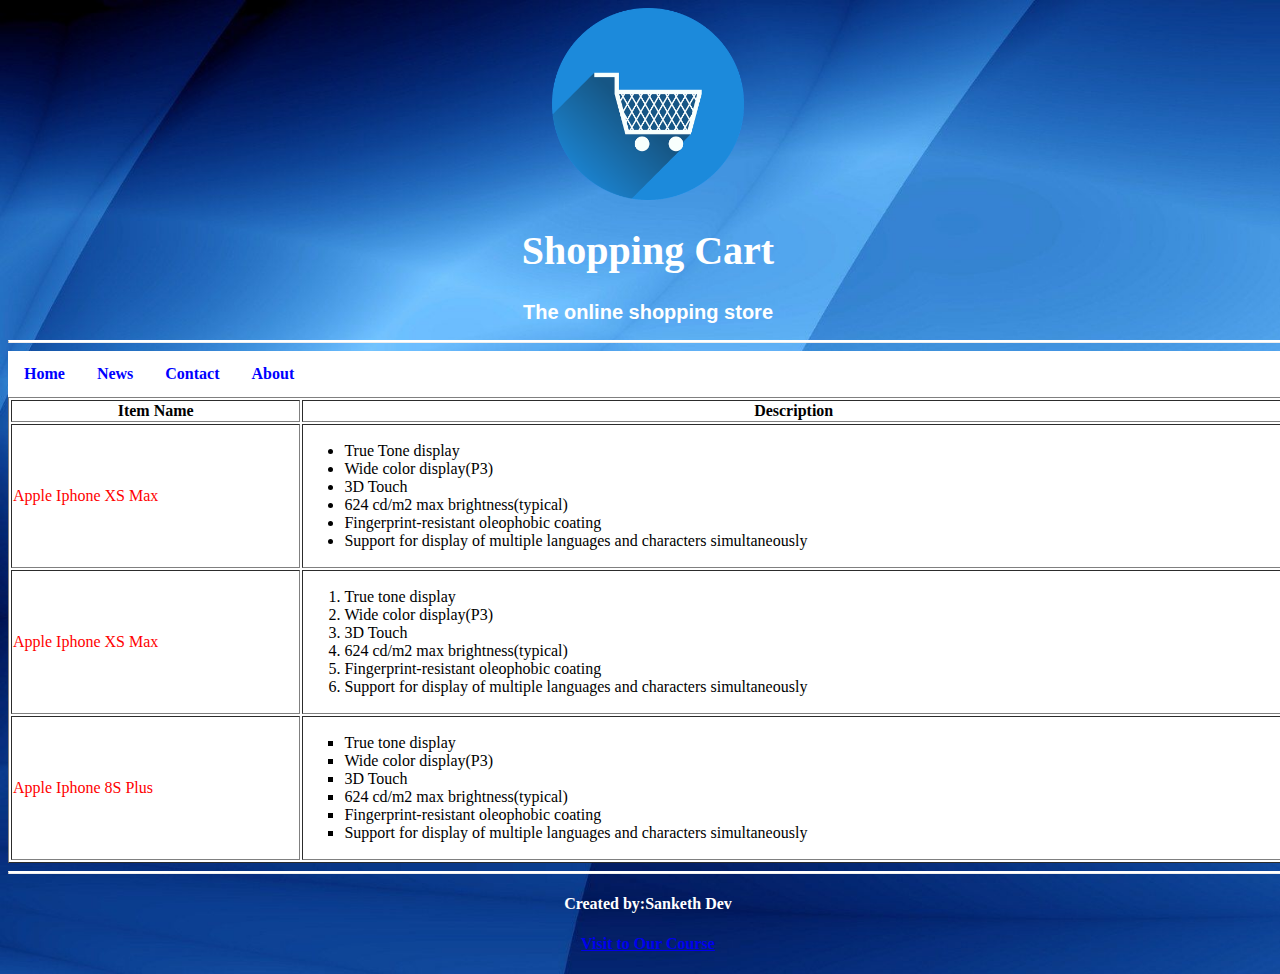
<file: index.html>
<!DOCTYPE html>
<html>
<head>
    
    <title>My Shopping Cart</title>
    <link rel="stylesheet" type="text/css" href="css/style.css">

</head>

<body>

    <!--Logo-->
    <img class="logo" src="images/logo.png" alt="Shopping cart image" width="200" height="200">

    <!--Header-->
    <h1 class="head-title">Shopping Cart</h1>

    <!--Sub title-->
    <h2 class="sub-title">The online shopping store</h2>

    <!--Horizontal line-->
    <hr>

    <!--Horizontal menu-->
    <ul class="navbar">
        <li><a href="#">Home</a></li>
        <li><a href="news.html">News</a></li>
        <li><a href="#">Contact</a></li>
        <li><a href="#">About</a></li>
    </ul>

    <!--Adding table-->
    <table border="1" width = "100%">
        <tr>
            <th>Item Name</th>
            <th>Description</th>
        </tr>

        <tr>
            <td><font color="red">Apple Iphone XS Max</td>
            <td>
                <ul>
                <li>True Tone display</li>
                  <li>Wide color display(P3)</li>
                  <li>3D Touch</li>
                  <li>624 cd/m2 max brightness(typical)</li>
                  <li>Fingerprint-resistant oleophobic coating</li>
                  <li>
                    Support for display of multiple languages and characters
                    simultaneously
                  </li>
                </ul>
            </td>
        </tr>

        <tr>
            <td><font color="red">Apple Iphone XS Max</td>
            <td>
                <ol>
                    <li>True tone display</li>
                  <li>Wide color display(P3)</li>
                  <li>3D Touch</li>
                  <li>624 cd/m2 max brightness(typical)</li>
                  <li>Fingerprint-resistant oleophobic coating</li>
                  <li>
                    Support for display of multiple languages and characters
                    simultaneously
                  </li>
                </ol>
            </td>
        </tr>

        <tr>
            <td><font color="red">Apple Iphone 8S Plus</td>
            <td>
                <ul type = "square">
                    <li>True tone display</li>
                  <li>Wide color display(P3)</li>
                  <li>3D Touch</li>
                  <li>624 cd/m2 max brightness(typical)</li>
                  <li>Fingerprint-resistant oleophobic coating</li>
                  <li>
                    Support for display of multiple languages and characters
                    simultaneously
                  </li>
                </ul>
            </td>
        </tr>

    </table>

    <!--Horizontal line-->

    <hr>

    <!--Footer-->
    <h4 align="center" font-weight="bold" class="footer">Created by:Sanketh Dev</h4>

    <h4 align="center"><a href="http://courseweb.sliit.lk">Visit to Our Course</a></h4>
    
</body>
</html>
</file>
<file: css/style.css>
body{
    background-image: url("..//images/3c24462450c2a902bf7e18f3d9aada81.jpg");
    background-repeat: no-repeat;
    background-size: cover;
    width: 100%;
}

.logo{
    display: block;
    margin-left: auto;
    margin-right: auto;
    width: 15%;
    height: auto;
}

.head-title{
    font-family: 'Times New Roman', Times, serif;
    color: white;
    text-align: center;
    font-size: 40px;
}

.sub-title{
    font-family: Arial, Helvetica, sans-serif;
    color: white;
    text-align: center;
    font-size: 20px;

}

hr{
    border-top: 2px solid white;
}

.navbar
{
    list-style-type: none;
    margin: 0;
    padding: 0;
    overflow: hidden;
    background-color: white;
}

.navbar li{
    float: left;
}

.navbar li a {
    display: block;
    color: blue;
    font-weight: bold;
    text-align: center;
    padding: 14px 16px;   /*top and bottom padding 14px and right and left padding 16px*/
    text-decoration: none;
}

.navbar li a:hover{
    background-color: blue;
    color: white;
}

table{
    background-color: white;
    height: 400px;
}

.footer
{
    color: white;
}
.date{
    color: white;
}

.btn
{
    
    text-align: center;
    border-radius: 8px;
    font-size: large;
    font-style: italic;
    background-color: blue;
    color: white;
    
}
</file>
